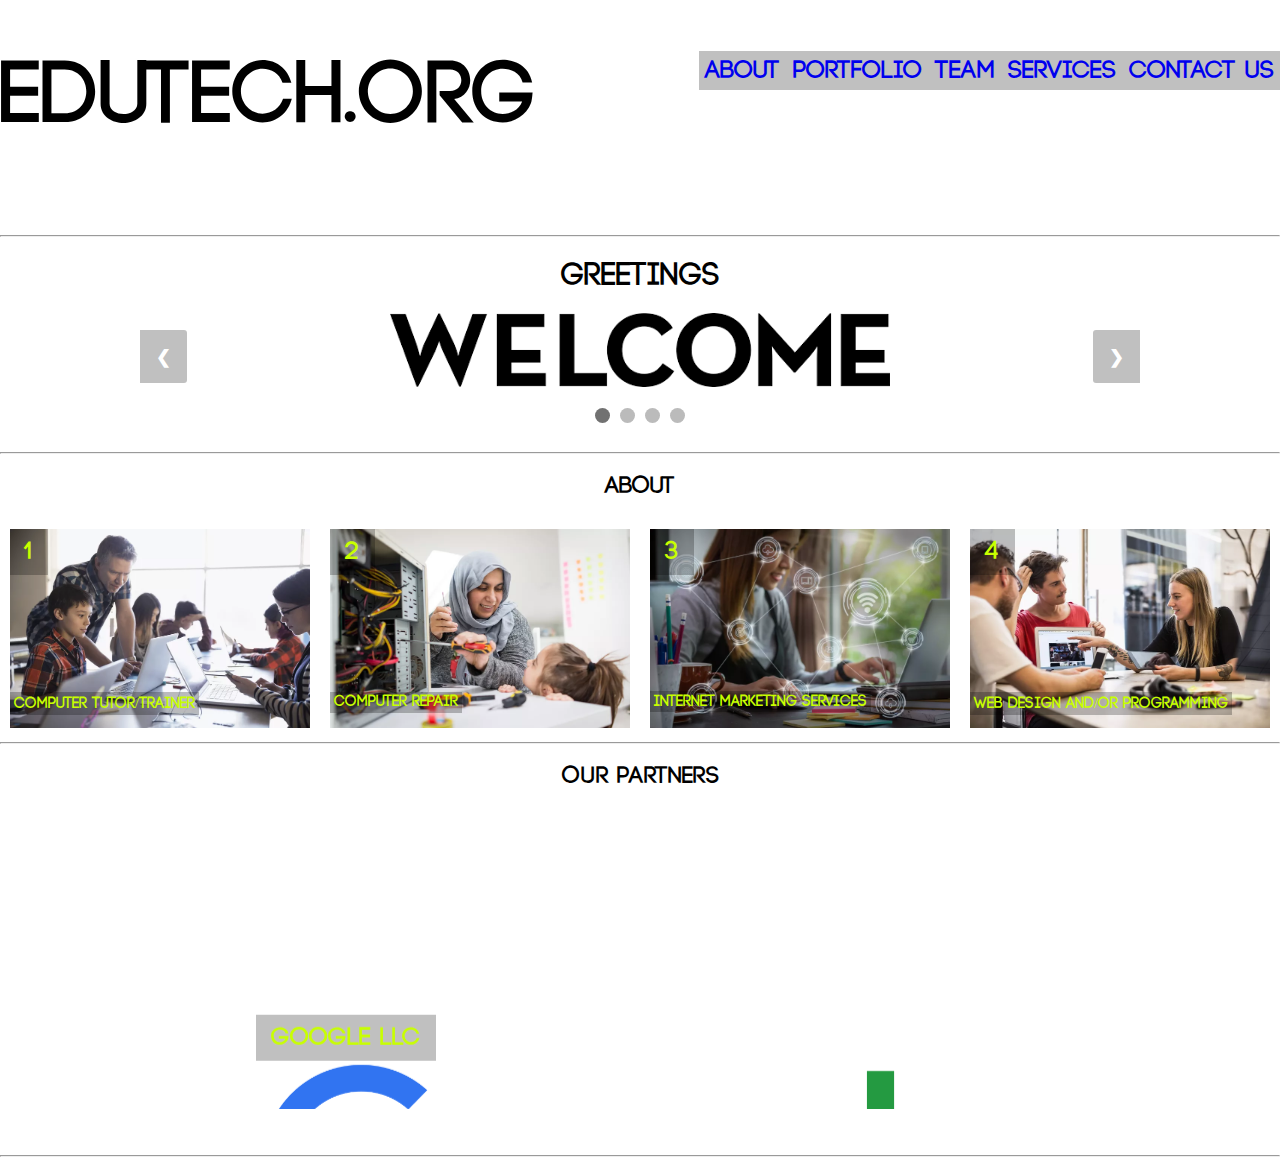
<file: index.html>
<!DOCTYPE html>
<head>
    <title>Educational Website</title>
    <link rel="stylesheet" type="text/css" href="main.css">
</head>
<body>
  <div id="righttoleft">
  <div class="ul">
      <ul>
        <li><a href="contactUs.html">Contact Us</a></li>
        <li><a href="services.html">Services</a></li>  
        <li><a href="team.html">Team</a></li>
        <li><a href="portfolio.html">Portfolio</a></li>
        <li><a href="about.html">About</a></li>
        <p style="font-size:4vw;"><big><big><big>EduTech.Org</big></big></big></p>
    </ul>
  </div>
  </div>


<br><br>
<hr>


  <center>

  <h1> Greetings </h1>


  <!-- Slideshow container -->
  <div class="slideshow-container">

    <!-- Full-width images with number and caption text -->
      
    <div class="mySlides fade">
      <!-- <div class="numbertext">1 / 4</div> -->
      <img src="welcome.png" style="width:50%">
      <!-- <div class="text">Caption Text</div> -->
    </div>

    <div class="mySlides fade">
      <!-- <div class="numbertext">2 / 4</div> -->
      <h1><big><big><big><big>Good things takes time</big></big></big></big></h1>
      <!-- <img src="q1.png" style="width:20%"> -->
      <!-- <div class="text">Caption Two</div> -->
    </div>

    <div class="mySlides fade">
      <!-- <div class="numbertext">3 / 4</div> -->
      <h1><big><big><big><big>Positive vibes only</big></big></big></big></h1>
      <!-- <img src="q2.png" style="width:30%"> -->
      <!-- <div class="text">Caption Three</div> -->
    </div>

    <div class="mySlides fade">
      <!-- <div class="numbertext">4 / 4</div> -->
      <h1><big><big><big><big>Do what makes you happy</big></big></big></big></h1>
      <!-- <img src="q3.png" style="width:30%"> -->
      <!-- <div class="text">Caption Three</div> -->
    </div>


    <!-- Next and previous buttons -->
    <a class="prev" onclick="plusSlides(-1)">&#10094;</a>
    <a class="next" onclick="plusSlides(1)">&#10095;</a>
  </div>

<br>

  <!-- The dots/circles -->
  <div style="text-align:center">
    <span class="dot" onclick="currentSlide(1)"></span>
    <span class="dot" onclick="currentSlide(2)"></span>
    <span class="dot" onclick="currentSlide(3)"></span> 
    <span class="dot" onclick="currentSlide(4)"></span>
  </div>


<script>

  var slideIndex = 1;
  showSlides(slideIndex);

// Next/previous controls
function plusSlides(n) {
  showSlides(slideIndex += n);
}

// Thumbnail image controls
function currentSlide(n) {
  showSlides(slideIndex = n);
}

function showSlides(n) {
  var i;
  var slides = document.getElementsByClassName("mySlides");
  var dots = document.getElementsByClassName("dot");
  if (n > slides.length) {slideIndex = 1}
  if (n < 1) {slideIndex = slides.length}
  for (i = 0; i < slides.length; i++) {
      slides[i].style.display = "none";
  }
  for (i = 0; i < dots.length; i++) {
      dots[i].className = dots[i].className.replace(" active", "");
  }
  slides[slideIndex-1].style.display = "block";
  dots[slideIndex-1].className += " active";
}
</script>

<br>
<hr>

<h2> About </h2>

    
     <div class="column">    
       <div class="box"><div class="notext">1</div>
       <a href="TUTOR.html" class="button">Computer Tutor/Trainer</a>
       <img src="w1.jpg"style="width:100%">
    </div></div>
     <div class="column">
       <div class="box"><div class="notext">2</div>
      <a href="COMPUTER REPAIR.html" class="button">Computer Repair</a>
       <img src="w2.jpg"style="width:100%">
     </div></div>
    <div class="column">
      <div class="box"><div class="notext">3</div>
       <a href="INTERNET.html" class="button">Internet Marketing Services</a>
      <img src="w3.jpg"style="width:100%">
    </div></div>
     <div class="column">
      <div class="box"><div class="notext">4</div>
      <a href="DESIGN.html" class="button">Web Design and/or Programming</a>
      <img src="w4.jpg"style="width:100%">
     </div></div>
    
<br><br><br>
<hr>

  <h2> Our Partners </h2>

    
    <marquee width="60%" direction="up" height="300px">

      <div class="row">   
        <div id="partnerCaption"> 
          <div class="box"><div class="notext">Google LLC</div>
        </div>
        <img src="p1.png"style="width:100%">
      </div>
<br><br><br>
        <div class="box"><div class="notext">Apple Incorporated</div>
        <img src="p2.png"style="width:100%">
      </div>
<br><br><br>
        <div id="partnerCaption"> 
          <div class="box"><div class="notext">The Microsoft Corporation</div>
        </div>
       <img src="p3.png"style="width:100%">
      </div>
<br><br><br>
       <div id="partnerCaption"> 
        <div class="box"><div class="notext">The International Business Machines Corporation</div>
       </div>
       <img src="p4.png"style="width:100%">
     </div></div>

    </marquee>        
<br><br><br>
<hr>

  </center>

</body>
</html>
</file>
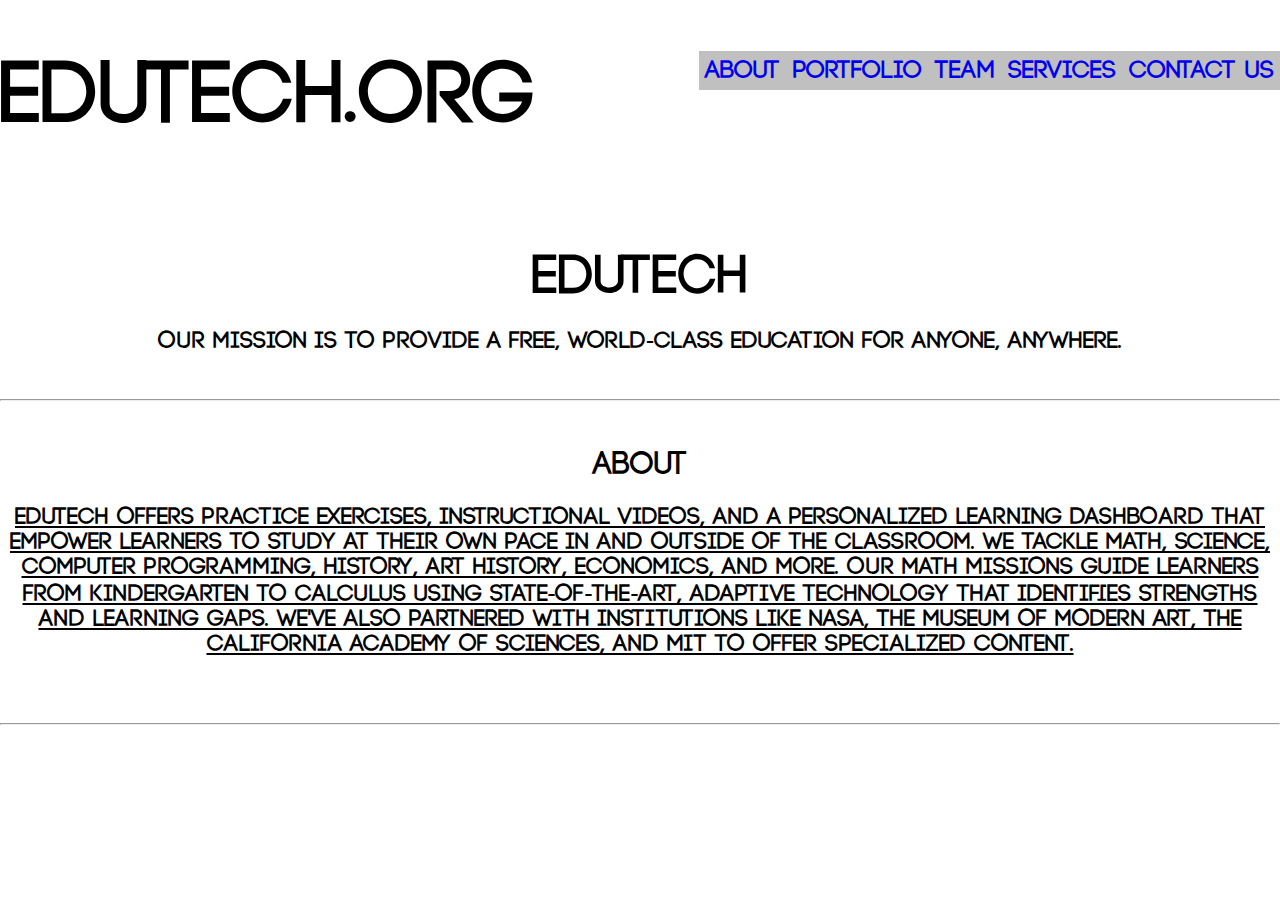
<file: about.html>
<!DOCTYPE html>
<head>
    <title>Educational Website</title>
    <link rel="stylesheet" type="text/css" href="main.css">
</head>
<body>
  <div id="righttoleft">
  <div class="ul">
      <ul>
        <li><a href="contactUs.html">Contact Us</a></li>
        <li><a href="services.html">Services</a></li>  
        <li><a href="team.html">Team</a></li>
        <li><a href="portfolio.html">Portfolio</a></li>
        <li><a href="about.html">About</a></li>
        <p style="font-size:4vw;"><big><big><big>EduTech.Org</big></big></big></p>
    </ul>
  </div>
  </div>


<br><br>


  <center>

  <h1><big><big><big>EduTech</big></big></big></h1>



  <h2> Our mission is to provide a free, world‑class education for anyone, anywhere. </h2>
  	<br><hr><br>

  	<h1>About</h1>

  <h2><p><u>EduTech offers practice exercises, instructional videos, and a personalized learning dashboard that empower learners to study at their own pace in and outside of the classroom. We tackle math, science, computer programming, history, art history, economics, and more. Our math missions guide learners from kindergarten to calculus using state-of-the-art, adaptive technology that identifies strengths and learning gaps. We've also partnered with institutions like NASA, The Museum of Modern Art, The California Academy of Sciences, and MIT to offer specialized content.</u></p></h2>

    <br><br><hr><br>
    
  </center>

</body>
</html>
</file>
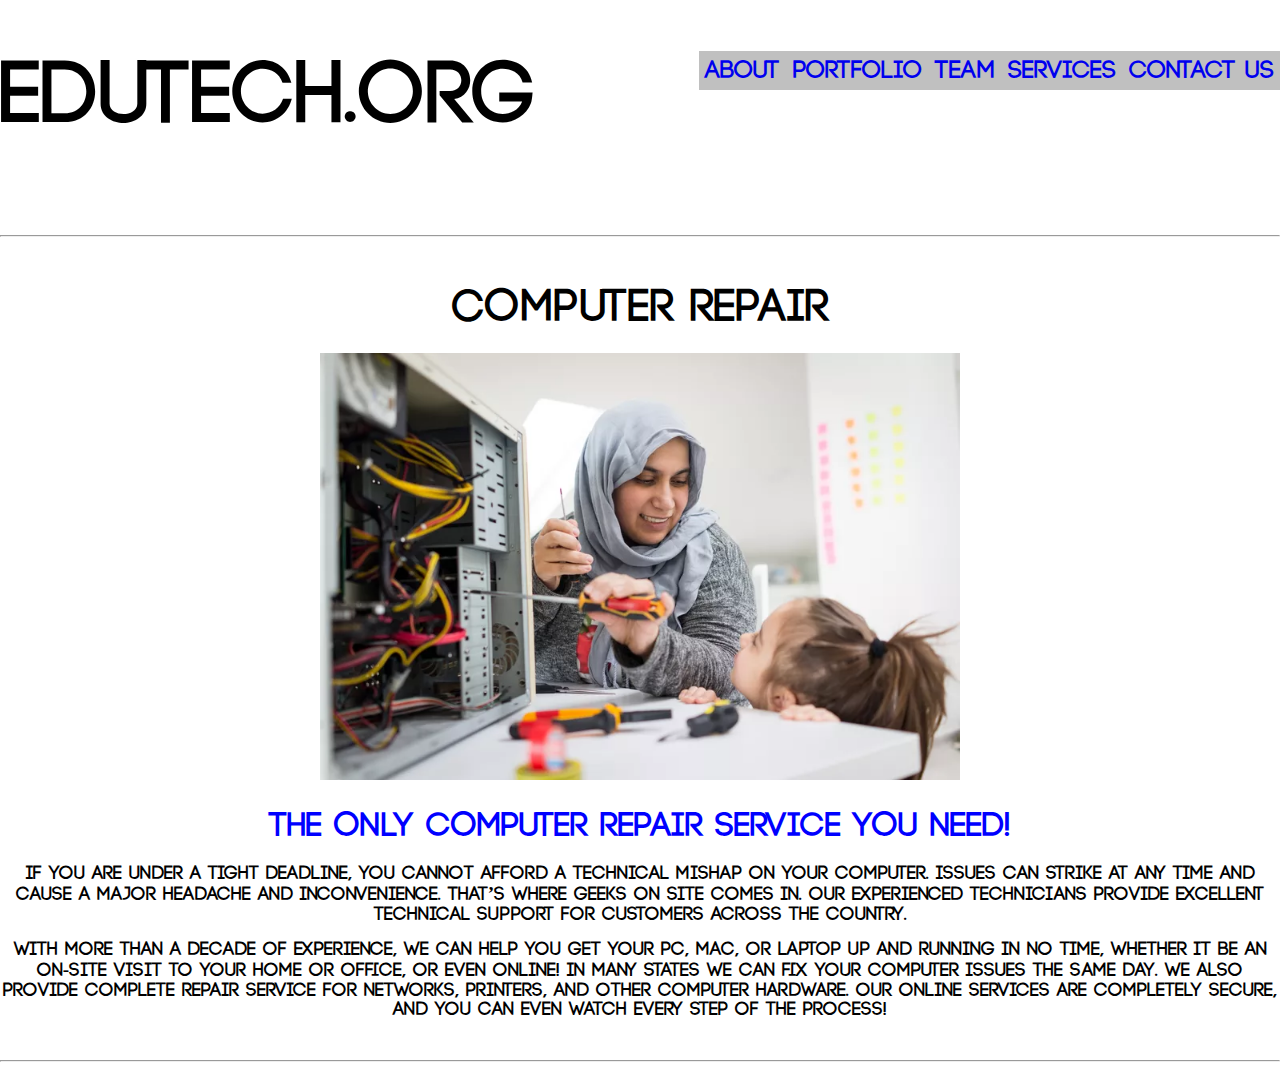
<file: COMPUTER REPAIR.html>
<!DOCTYPE html>
<head>
    <title>Computer Repair</title>
    <link rel="stylesheet" type="text/css" href="main.css">
</head>
<body>
  <div id="righttoleft">
  <div class="ul">
      <ul>
        <li><a href="contactUs.html">Contact Us</a></li>
        <li><a href="main.html">Services</a></li>  
        <li><a href="main.html">Team</a></li>
        <li><a href="main.html">Portfolio</a></li>
        <li><a href="main.html">About</a></li>
        <p style="font-size:4vw;"><big><big><big>EduTech.Org</big></big></big></p>
    </ul>
  </div>
  </div>


<br><br>
<hr>
<br>


  <center>

  <h1><big><big><b>Computer Repair</b>  </big></big><h1>
  <img src="w2.jpg"style="width:50%" height="50%">
  <h2 style="color: blue"><big><big>The Only Computer Repair Service You Need!</big></big></h2>
<p><b><big>If you are under a tight deadline, you cannot afford a technical mishap on your computer. Issues can strike at any time and cause a major headache and inconvenience. That’s where Geeks on Site comes in. Our experienced technicians provide excellent technical support for customers across the country.</big>
</b>
</p>
<p><b><big>With more than a decade of experience, we can help you get your PC, MAC, or laptop up and running in no time, whether it be an on-site visit to your home or office, or even online! In many states we can fix your computer issues the same day. We also provide complete repair service for networks, printers, and other computer hardware. Our online services are completely secure, and you can even watch every step of the process!</b></big><br></p>
<br>
<hr>
<br>

  </center>

</body>
</html>
</file>
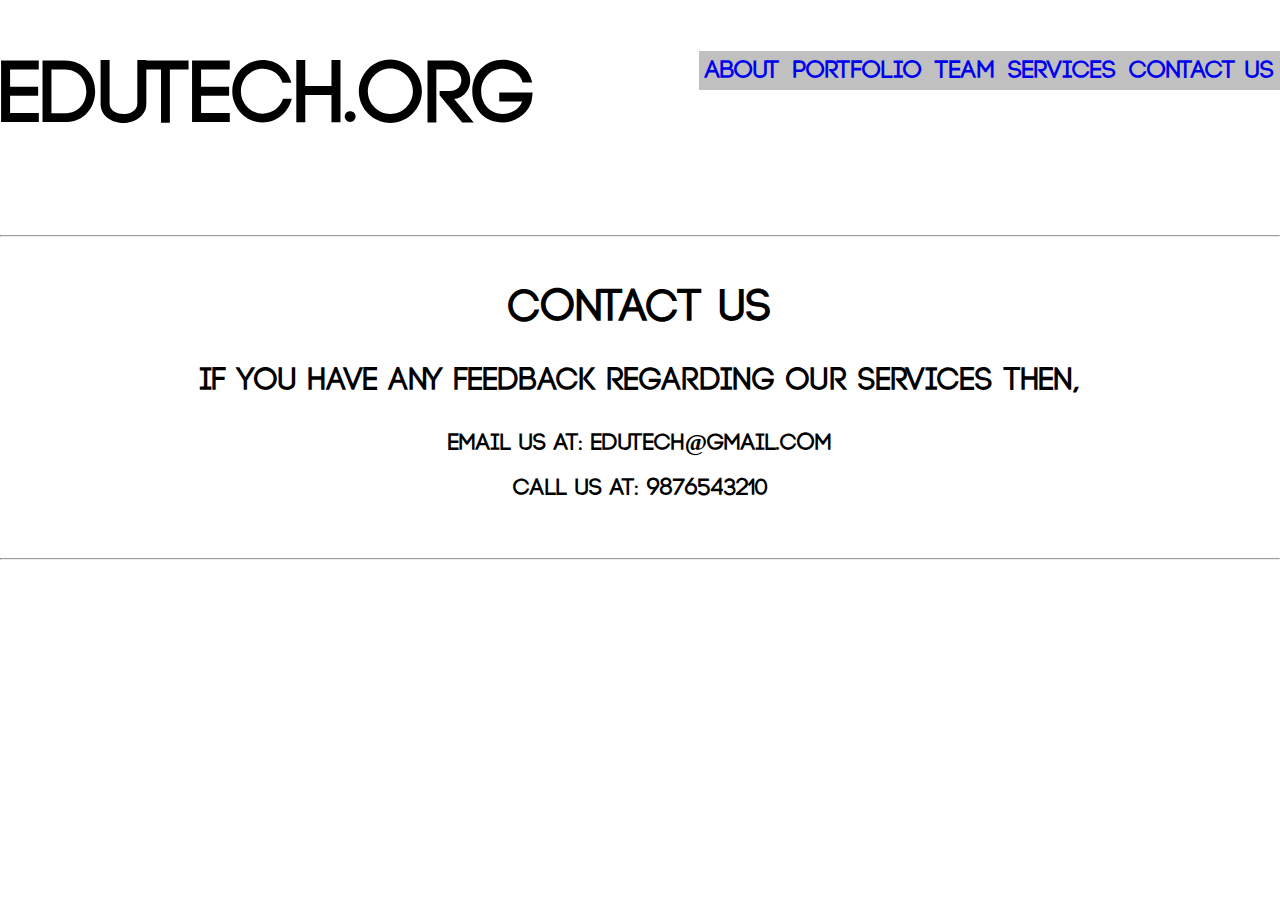
<file: contactUs.html>
<!DOCTYPE html>
<head>
    <title>Educational Website</title>
    <link rel="stylesheet" type="text/css" href="main.css">
</head>
<body>
  <div id="righttoleft">
  <div class="ul">
      <ul>
        <li><a href="contactUs.html">Contact Us</a></li>
        <li><a href="main.html">Services</a></li>  
        <li><a href="main.html">Team</a></li>
        <li><a href="main.html">Portfolio</a></li>
        <li><a href="main.html">About</a></li>
        <p style="font-size:4vw;"><big><big><big>EduTech.Org</big></big></big></p>
    </ul>
  </div>
  </div>


<br><br>
<hr>
<br>


  <center>

  <h1><big><big> Contact Us </big></big><h1>

  <p> If you have any feedback regarding our services then,</p>
  <h2> Email Us at: edutech@gmail.com <h2>
  <h2> Call Us at: 9876543210 <h2>


<br>
<hr>
<br>

  </center>

</body>
</html>
</file>
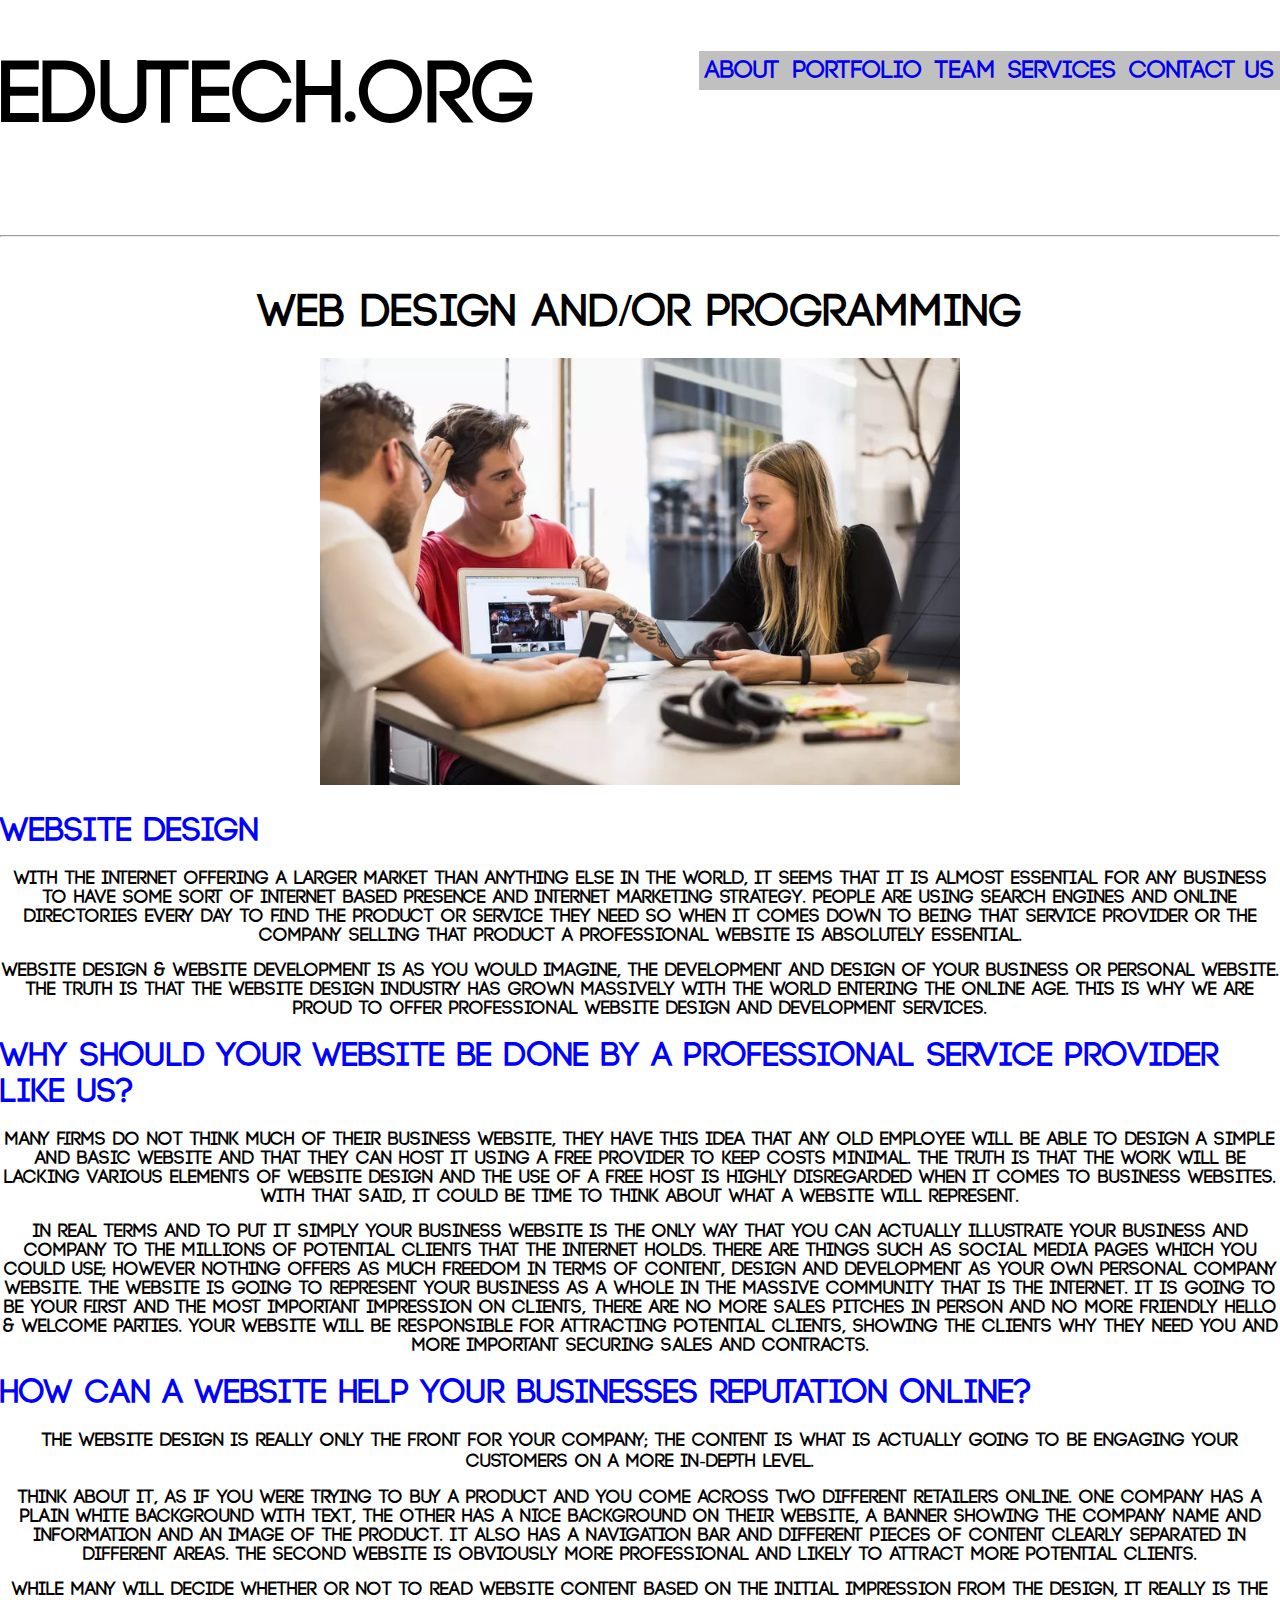
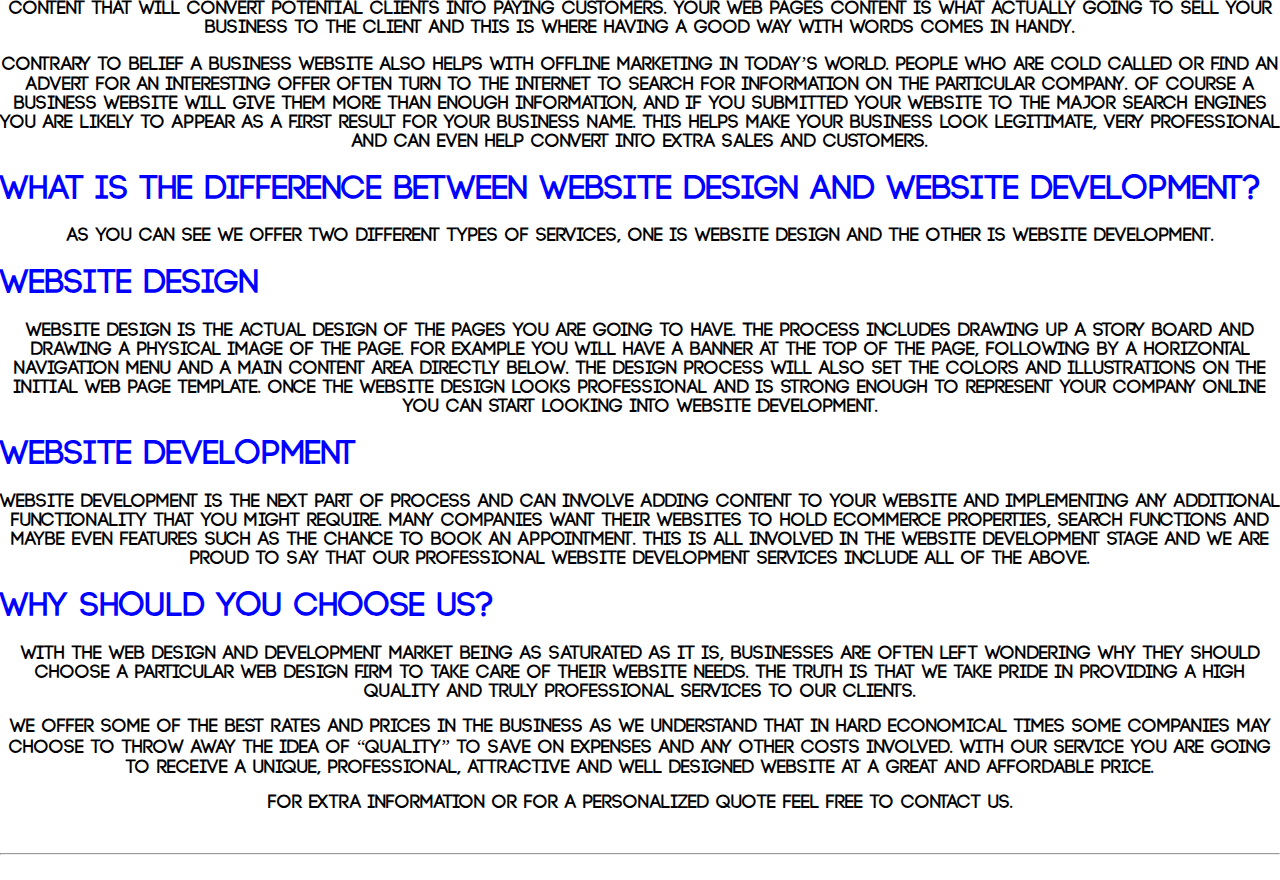
<file: DESIGN.html>
<!DOCTYPE html>
<head>
    <title>Web Design and/or Programming</title>
    <link rel="stylesheet" type="text/css" href="main.css">
</head>
<body>
  <div id="righttoleft">
  <div class="ul">
      <ul>
        <li><a href="contactUs.html">Contact Us</a></li>
        <li><a href="main.html">Services</a></li>  
        <li><a href="main.html">Team</a></li>
        <li><a href="main.html">Portfolio</a></li>
        <li><a href="main.html">About</a></li>
        <p style="font-size:4vw;"><big><big><big>EduTech.Org</big></big></big></p>
    </ul>
  </div>
  </div>


<br><br>
<hr>
<br>


  <center>

  <h1><big><big><b>Web Design and/or Programming</b>  </big></big><h1>

  <img src="w4.jpg"style="width:50%" height="50%">
 <h2 style="color: blue" align="left"><big><big> Website Design</big></big></h2>
<p><big>With the internet offering a larger market than anything else in the world, it seems that it is almost essential for any business to have some sort of internet based presence and internet marketing strategy. People are using search engines and online directories every day to find the product or service they need so when it comes down to being that service provider or the company selling that product a professional website is absolutely essential.</big></p>

<p><big>Website Design & Website development is as you would imagine, the development and design of your business or personal website. The truth is that the website design industry has grown massively with the world entering the online age. This is why we are proud to offer professional website design and development services.</big></p>

<h2 style="color: blue" align="left"><big><big>Why should your website be done by a professional service provider like us?</big></big></h2>
<p><big>Many firms do not think much of their business website, they have this idea that any old employee will be able to design a simple and basic website and that they can host it using a free provider to keep costs minimal. The truth is that the work will be lacking various elements of website design and the use of a free host is highly disregarded when it comes to business websites. With that said, it could be time to think about what a website will represent.</big></p>

<p><big>In real terms and to put it simply your business website is the only way that you can actually illustrate your business and company to the millions of potential clients that the internet holds. There are things such as Social Media pages which you could use; however nothing offers as much freedom in terms of content, design and development as your own personal company website. The website is going to represent your business as a whole in the massive community that is the internet. It is going to be your first and the most important impression on clients, there are no more sales pitches in person and no more friendly hello & welcome parties. Your website will be responsible for attracting potential clients, showing the clients why they need you and more important securing sales and contracts.</big></p>

<h2 style="color: blue" align="left"><big><big>How can a website help your businesses reputation online?</big></big></h2>
<p><big>The website design is really only the front for your company; the content is what is actually going to be engaging your customers on a more in-depth level.</big></p>

<p><big>Think about it, as if you were trying to buy a product and you come across two different retailers online. One company has a plain white background with text, the other has a nice background on their website, a banner showing the company name and information and an image of the product. It also has a navigation bar and different pieces of content clearly separated in different areas. The second website is obviously more professional and likely to attract more potential clients.</big></p>

<p><big>While many will decide whether or not to read website content based on the initial impression from the design, it really is the content that will convert potential clients into paying customers. Your web pages content is what actually going to sell your business to the client and this is where having a good way with words comes in handy.</big></p>

<p><big>Contrary to belief a business website also helps with offline marketing in today’s world. People who are cold called or find an advert for an interesting offer often turn to the internet to search for information on the particular company. Of course a business website will give them more than enough information, and if you submitted your website to the major search engines you are likely to appear as a first result for your business name. This helps make your business look legitimate, very professional and can even help convert into extra sales and customers.</big></p>

<h2 style="color: blue" align="left"><big><big>What is the difference between website design and website development?</big></big></h2>
<p><big>As you can see we offer two different types of services, one is website design and the other is website development.</big></p>

<h2 style="color: blue" align="left"><big><big>Website Design</big></big></h2>
<p><big>Website Design is the actual design of the pages you are going to have. The process includes drawing up a story board and drawing a physical image of the page. For example you will have a banner at the top of the page, following by a horizontal navigation menu and a main content area directly below. The design process will also set the colors and illustrations on the initial web page template. Once the website design looks professional and is strong enough to represent your company online you can start looking into website development.</big></p>

<h2 style="color: blue" align="left"><big><big>Website Development</big></big></h2>
<p><big>Website development is the next part of process and can involve adding content to your website and implementing any additional functionality that you might require. Many companies want their websites to hold eCommerce properties, search functions and maybe even features such as the chance to book an appointment. This is all involved in the website development stage and we are proud to say that our professional website development services include all of the above.</big></p>

<h2 style="color: blue" align="left"><big><big>Why should you choose us?</big></big></h2>
<p><big>With the web design and development market being as saturated as it is, businesses are often left wondering why they should choose a particular web design firm to take care of their website needs. The truth is that we take pride in providing a high quality and truly professional services to our clients.
</big></p>

<p><big>We offer some of the best rates and prices in the business as we understand that in hard economical times some companies may choose to throw away the idea of “quality” to save on expenses and any other costs involved. With our service you are going to receive a unique, professional, attractive and well designed website at a great and affordable price.</big></p>

<p><b><big>For extra information or for a personalized quote feel free to contact us.</big></b></p>


<br>
<hr>
<br>

  </center>

</body>
</html>
</file>
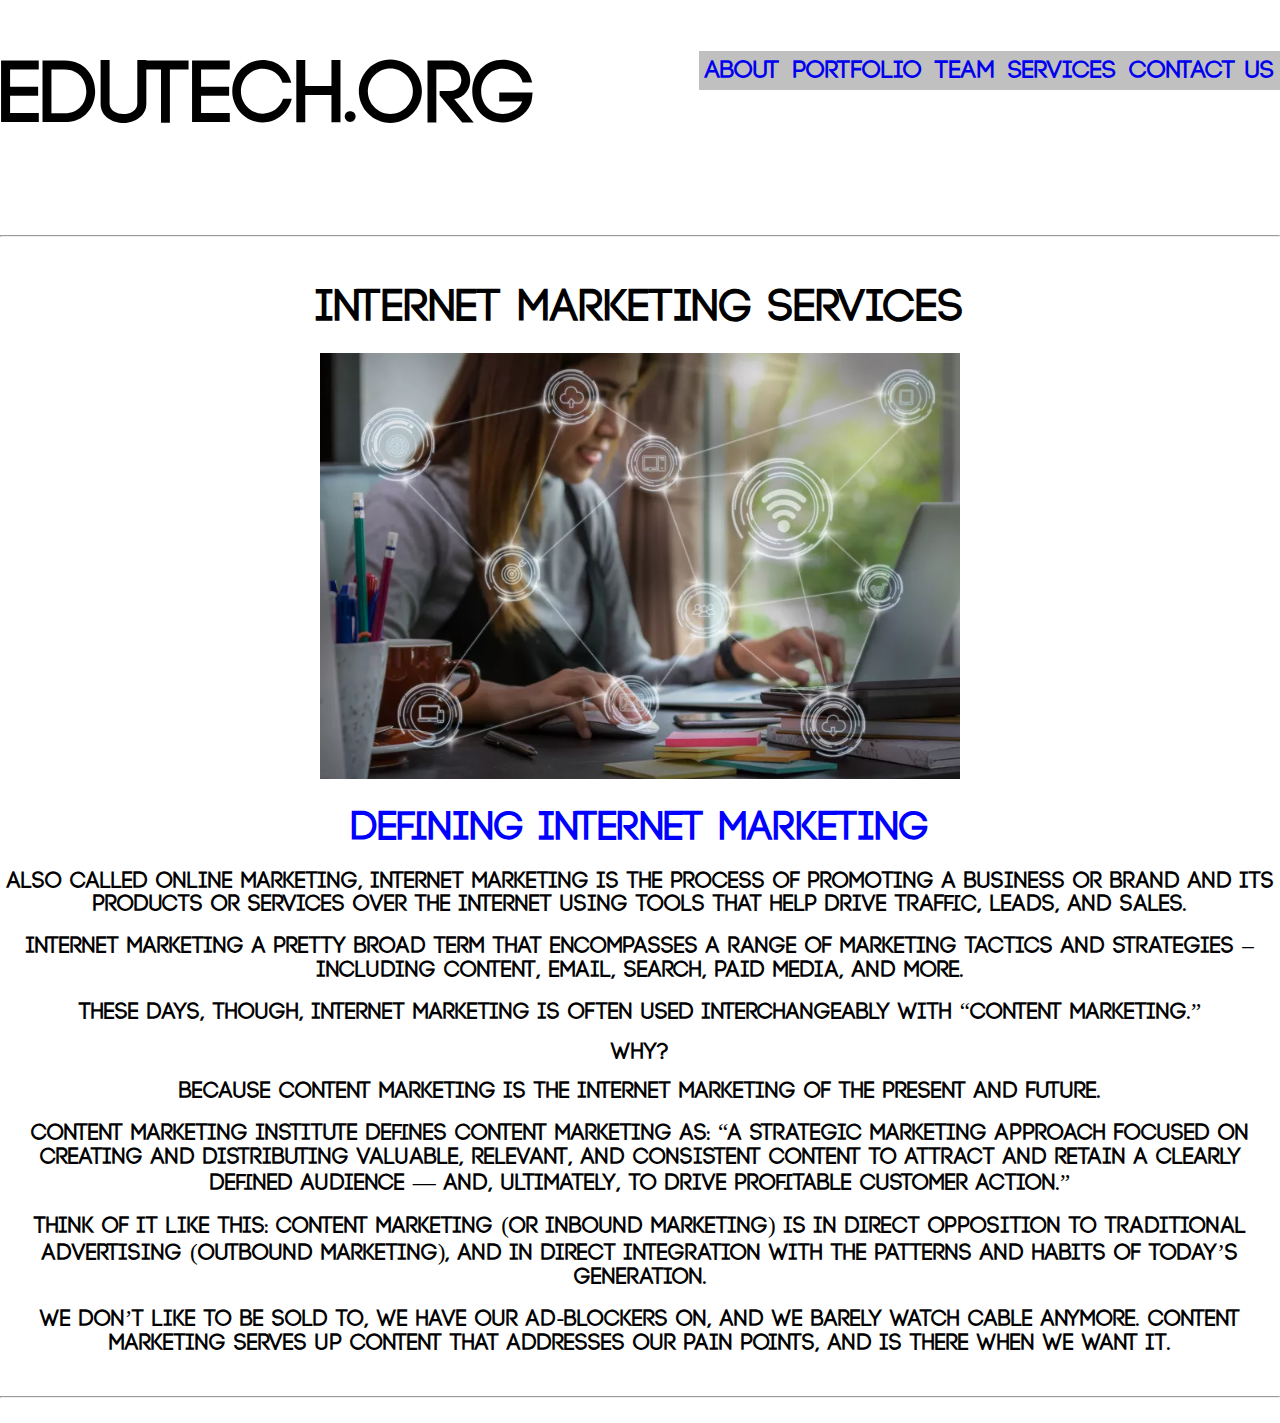
<file: INTERNET.html>
<!DOCTYPE html>
<head>
    <title>Internet Marketing Services</title>
    <link rel="stylesheet" type="text/css" href="main.css">
</head>
<body>
  <div id="righttoleft">
  <div class="ul">
      <ul>
        <li><a href="contactUs.html">Contact Us</a></li>
        <li><a href="main.html">Services</a></li>  
        <li><a href="main.html">Team</a></li>
        <li><a href="main.html">Portfolio</a></li>
        <li><a href="main.html">About</a></li>
        <p style="font-size:4vw;"><big><big><big>EduTech.Org</big></big></big></p>
    </ul>
  </div>
  </div>


<br><br>
<hr>
<br>


  <center>

  <h1><big><big><b>Internet Marketing Services</b>  </big></big><h1>

  <img src="w3.jpg"style="width:50%" height="50%">
  <h2 style="color: blue"><big><big><big>Defining Internet Marketing</big></big></big></h2>
<p><big><big>Also called online marketing, internet marketing is the process of promoting a business or brand and its products or services over the internet using tools that help drive traffic, leads, and sales.</big></big></p>

<p><big><big>Internet marketing a pretty broad term that encompasses a range of marketing tactics and strategies – including content, email, search, paid media, and more.</big></big></p>

<p><big><big>These days, though, internet marketing is often used interchangeably with “content marketing.”</big></big></p>

<p><big><big>Why?</big></big></p>

<p><big><big>Because content marketing is the internet marketing of the present and future.</big></big></p>

<p><big><big>Content Marketing Institute defines content marketing as:

“A strategic marketing approach focused on creating and distributing valuable, relevant, and consistent content to attract and retain a clearly defined audience — and, ultimately, to drive profitable customer action.”</big></big></p>

<p><big><big>Think of it like this: content marketing (or inbound marketing) is in direct opposition to traditional advertising (outbound marketing), and in direct integration with the patterns and habits of today’s generation.</big></big></p>

<p><big><big>We don’t like to be sold to, we have our ad-blockers on, and we barely watch cable anymore.

Content marketing serves up content that addresses our pain points, and is there when we want it.</big>
</big></p>



<br>
<hr>
<br>

  </center>

</body>
</html>
</file>
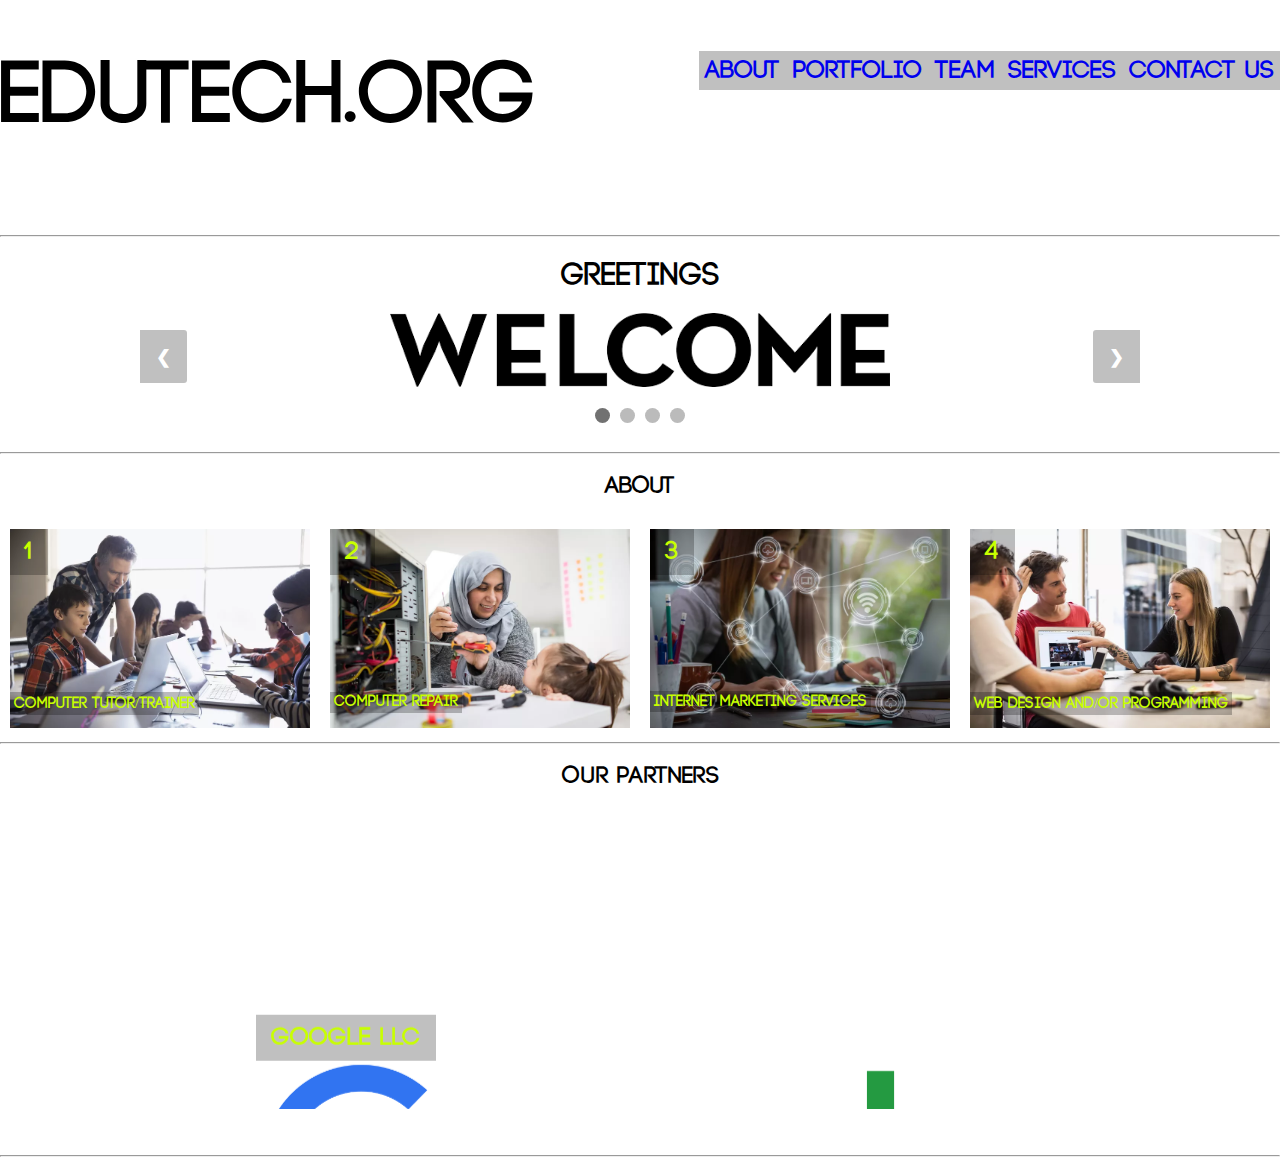
<file: main.html>
<!DOCTYPE html>
<head>
    <title>Educational Website</title>
    <link rel="stylesheet" type="text/css" href="main.css">
</head>
<body>
  <div id="righttoleft">
  <div class="ul">
      <ul>
        <li><a href="contactUs.html">Contact Us</a></li>
        <li><a href="services.html">Services</a></li>  
        <li><a href="team.html">Team</a></li>
        <li><a href="portfolio.html">Portfolio</a></li>
        <li><a href="about.html">About</a></li>
        <p style="font-size:4vw;"><big><big><big>EduTech.Org</big></big></big></p>
    </ul>
  </div>
  </div>


<br><br>
<hr>


  <center>

  <h1> Greetings </h1>


  <!-- Slideshow container -->
  <div class="slideshow-container">

    <!-- Full-width images with number and caption text -->
      
    <div class="mySlides fade">
      <!-- <div class="numbertext">1 / 4</div> -->
      <img src="welcome.png" style="width:50%">
      <!-- <div class="text">Caption Text</div> -->
    </div>

    <div class="mySlides fade">
      <!-- <div class="numbertext">2 / 4</div> -->
      <h1><big><big><big><big>Good things takes time</big></big></big></big></h1>
      <!-- <img src="q1.png" style="width:20%"> -->
      <!-- <div class="text">Caption Two</div> -->
    </div>

    <div class="mySlides fade">
      <!-- <div class="numbertext">3 / 4</div> -->
      <h1><big><big><big><big>Positive vibes only</big></big></big></big></h1>
      <!-- <img src="q2.png" style="width:30%"> -->
      <!-- <div class="text">Caption Three</div> -->
    </div>

    <div class="mySlides fade">
      <!-- <div class="numbertext">4 / 4</div> -->
      <h1><big><big><big><big>Do what makes you happy</big></big></big></big></h1>
      <!-- <img src="q3.png" style="width:30%"> -->
      <!-- <div class="text">Caption Three</div> -->
    </div>


    <!-- Next and previous buttons -->
    <a class="prev" onclick="plusSlides(-1)">&#10094;</a>
    <a class="next" onclick="plusSlides(1)">&#10095;</a>
  </div>

<br>

  <!-- The dots/circles -->
  <div style="text-align:center">
    <span class="dot" onclick="currentSlide(1)"></span>
    <span class="dot" onclick="currentSlide(2)"></span>
    <span class="dot" onclick="currentSlide(3)"></span> 
    <span class="dot" onclick="currentSlide(4)"></span>
  </div>


<script>

  var slideIndex = 1;
  showSlides(slideIndex);

// Next/previous controls
function plusSlides(n) {
  showSlides(slideIndex += n);
}

// Thumbnail image controls
function currentSlide(n) {
  showSlides(slideIndex = n);
}

function showSlides(n) {
  var i;
  var slides = document.getElementsByClassName("mySlides");
  var dots = document.getElementsByClassName("dot");
  if (n > slides.length) {slideIndex = 1}
  if (n < 1) {slideIndex = slides.length}
  for (i = 0; i < slides.length; i++) {
      slides[i].style.display = "none";
  }
  for (i = 0; i < dots.length; i++) {
      dots[i].className = dots[i].className.replace(" active", "");
  }
  slides[slideIndex-1].style.display = "block";
  dots[slideIndex-1].className += " active";
}
</script>

<br>
<hr>

<h2> About </h2>

    
     <div class="column">    
       <div class="box"><div class="notext">1</div>
       <a href="TUTOR.html" class="button">Computer Tutor/Trainer</a>
       <img src="w1.jpg"style="width:100%">
    </div></div>
     <div class="column">
       <div class="box"><div class="notext">2</div>
      <a href="COMPUTER REPAIR.html" class="button">Computer Repair</a>
       <img src="w2.jpg"style="width:100%">
     </div></div>
    <div class="column">
      <div class="box"><div class="notext">3</div>
       <a href="INTERNET.html" class="button">Internet Marketing Services</a>
      <img src="w3.jpg"style="width:100%">
    </div></div>
     <div class="column">
      <div class="box"><div class="notext">4</div>
      <a href="DESIGN.html" class="button">Web Design and/or Programming</a>
      <img src="w4.jpg"style="width:100%">
     </div></div>
    
<br><br><br>
<hr>

  <h2> Our Partners </h2>

    
    <marquee width="60%" direction="up" height="300px">

      <div class="row">   
        <div id="partnerCaption"> 
          <div class="box"><div class="notext">Google LLC</div>
        </div>
        <img src="p1.png"style="width:100%">
      </div>
<br><br><br>
        <div class="box"><div class="notext">Apple Incorporated</div>
        <img src="p2.png"style="width:100%">
      </div>
<br><br><br>
        <div id="partnerCaption"> 
          <div class="box"><div class="notext">The Microsoft Corporation</div>
        </div>
       <img src="p3.png"style="width:100%">
      </div>
<br><br><br>
       <div id="partnerCaption"> 
        <div class="box"><div class="notext">The International Business Machines Corporation</div>
       </div>
       <img src="p4.png"style="width:100%">
     </div></div>

    </marquee>        
<br><br><br>
<hr>

  </center>

</body>
</html>
</file>
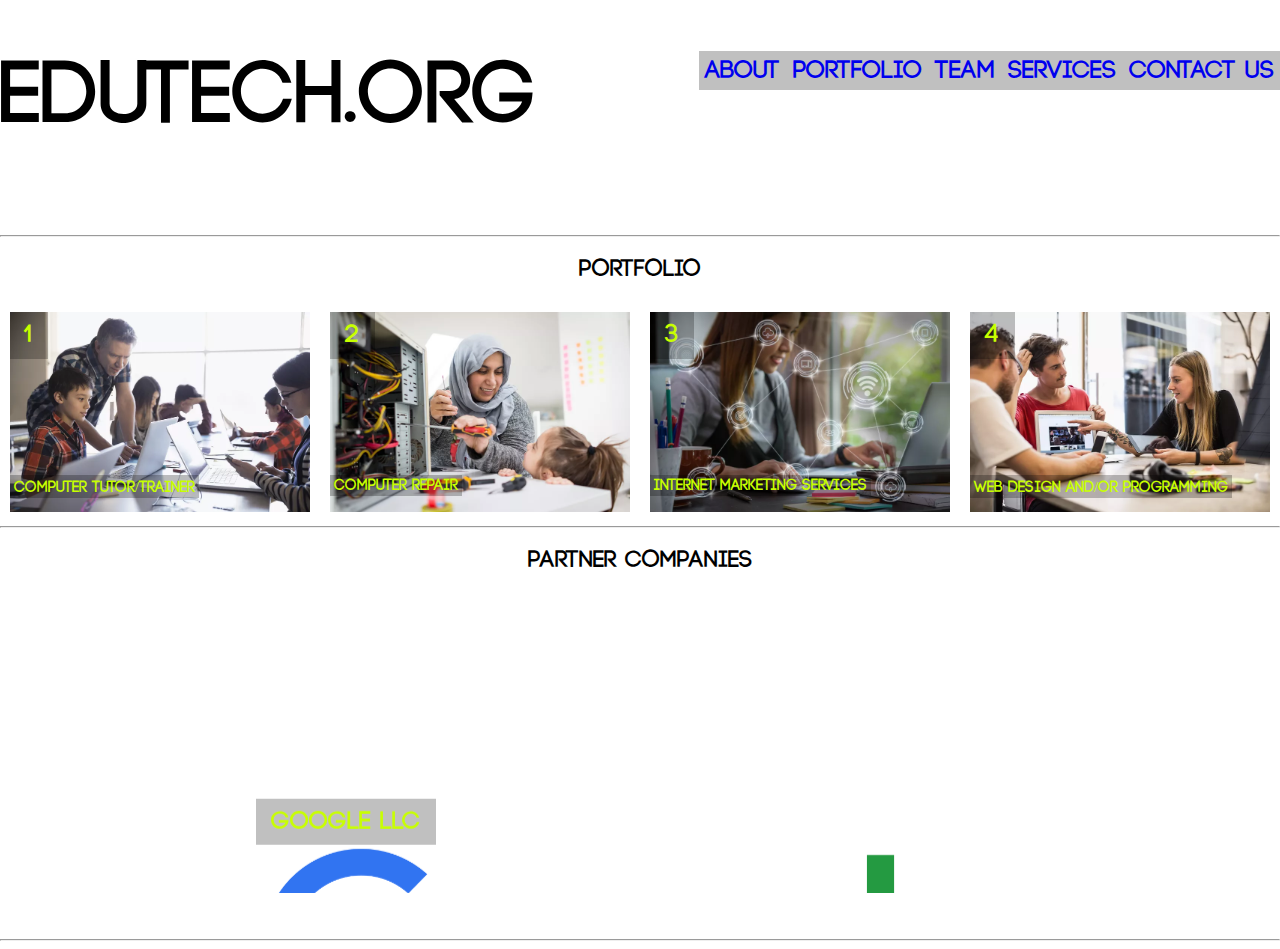
<file: portfolio.html>
<!DOCTYPE html>
<head>
    <title>Educational Website</title>
    <link rel="stylesheet" type="text/css" href="main.css">
</head>
<body>
  <div id="righttoleft">
  <div class="ul">
      <ul>
        <li><a href="contactUs.html">Contact Us</a></li>
        <li><a href="services.html">Services</a></li>  
        <li><a href="team.html">Team</a></li>
        <li><a href="portfolio.html">Portfolio</a></li>
        <li><a href="about.html">About</a></li>
        <p style="font-size:4vw;"><big><big><big>EduTech.Org</big></big></big></p>
    </ul>
  </div>
  </div>


<br><br>
<hr>


  <center>

  <h2> Portfolio </h2>

    
     <div class="column">    
       <div class="box"><div class="notext">1</div>
       <a href="TUTOR.html" class="button">Computer Tutor/Trainer</a>
       <img src="w1.jpg"style="width:100%">
    </div></div>
     <div class="column">
       <div class="box"><div class="notext">2</div>
      <a href="COMPUTER REPAIR.html" class="button">Computer Repair</a>
       <img src="w2.jpg"style="width:100%">
     </div></div>
    <div class="column">
      <div class="box"><div class="notext">3</div>
       <a href="INTERNET.html" class="button">Internet Marketing Services</a>
      <img src="w3.jpg"style="width:100%">
    </div></div>
     <div class="column">
      <div class="box"><div class="notext">4</div>
      <a href="DESIGN.html" class="button">Web Design and/or Programming</a>
      <img src="w4.jpg"style="width:100%">
     </div></div>
    
<br><br><br>
<hr>

  <h2> Partner Companies </h2>

    
    <marquee width="60%" direction="up" height="300px">

      <div class="row">   
        <div id="partnerCaption"> 
          <div class="box"><div class="notext">Google LLC</div>
        </div>
        <img src="p1.png"style="width:100%">
      </div>
<br><br><br>
        <div class="box"><div class="notext">Apple Incorporated</div>
        <img src="p2.png"style="width:100%">
      </div>
<br><br><br>
        <div id="partnerCaption"> 
          <div class="box"><div class="notext">The Microsoft Corporation</div>
        </div>
       <img src="p3.png"style="width:100%">
      </div>
<br><br><br>
       <div id="partnerCaption"> 
        <div class="box"><div class="notext">The International Business Machines Corporation</div>
       </div>
       <img src="p4.png"style="width:100%">
     </div></div>

    </marquee>        
<br><br><br>
<hr>

  </center>

</body>
</html>
</file>
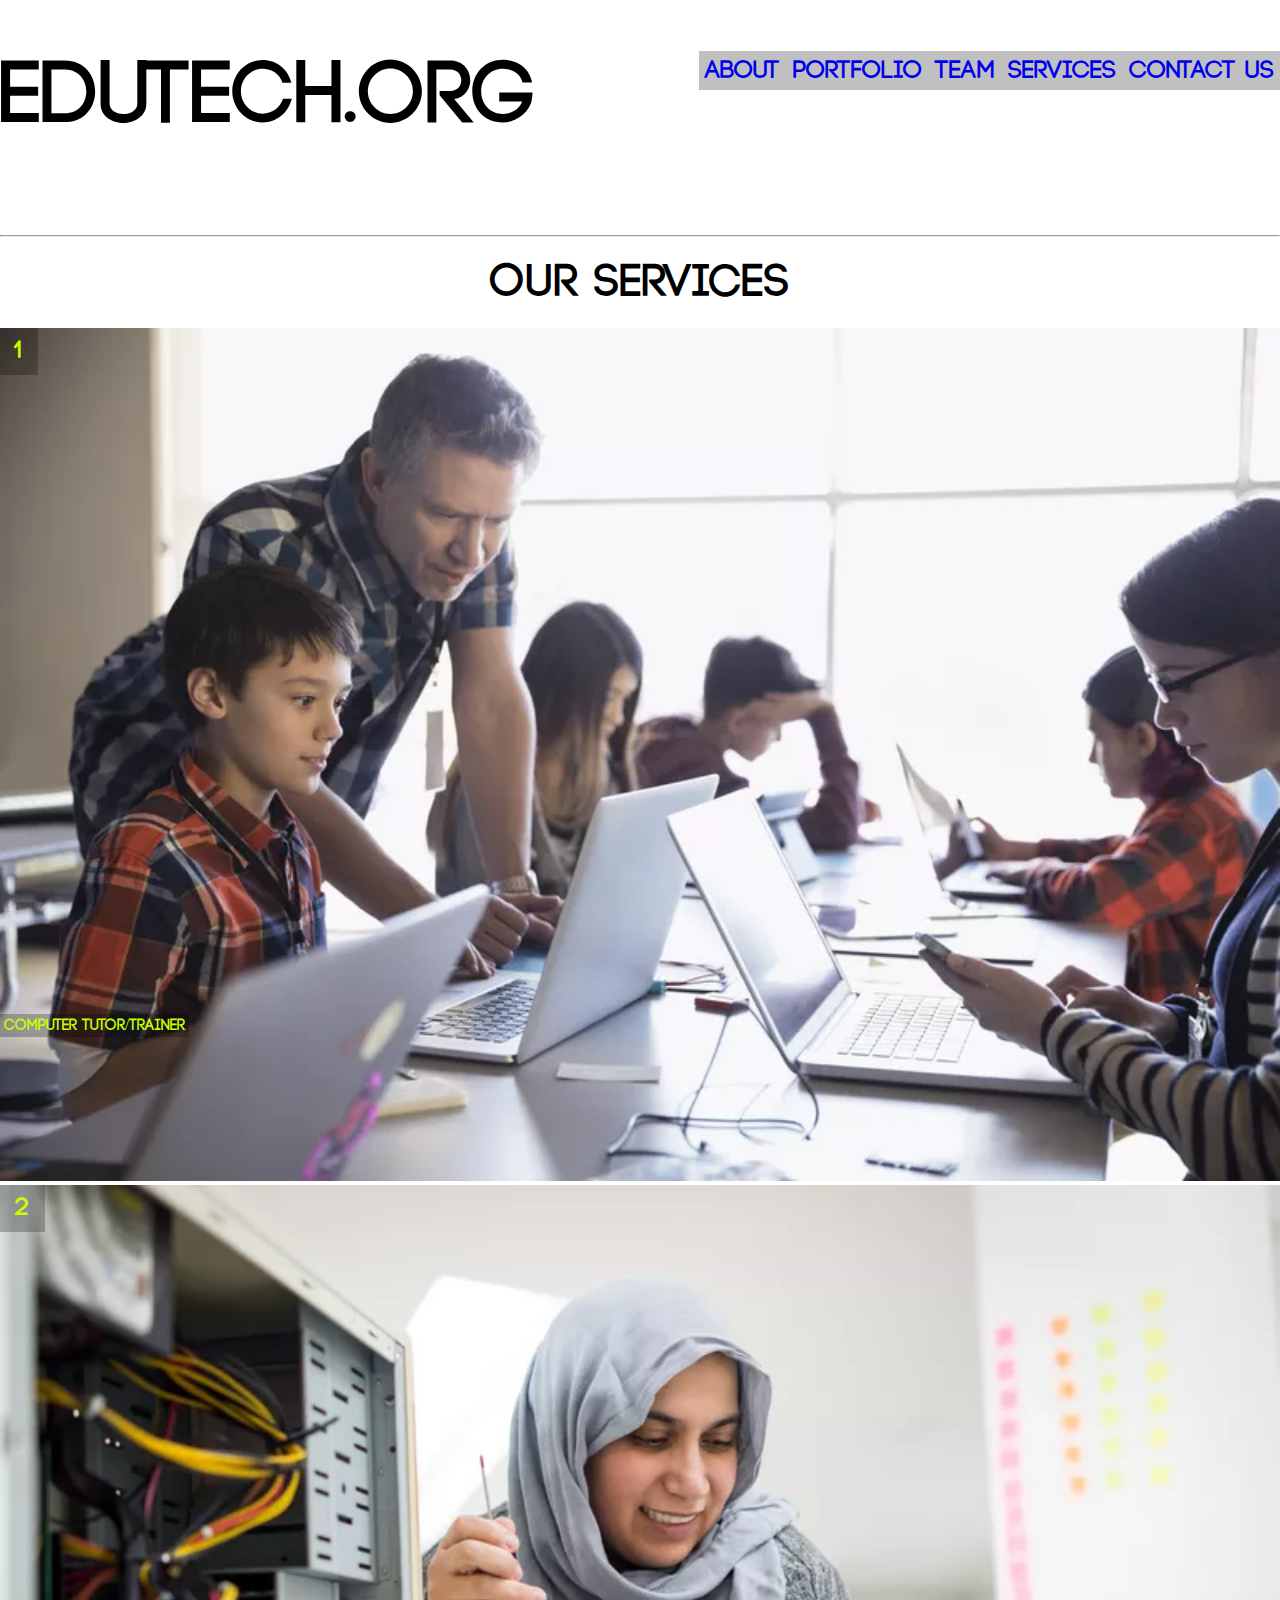
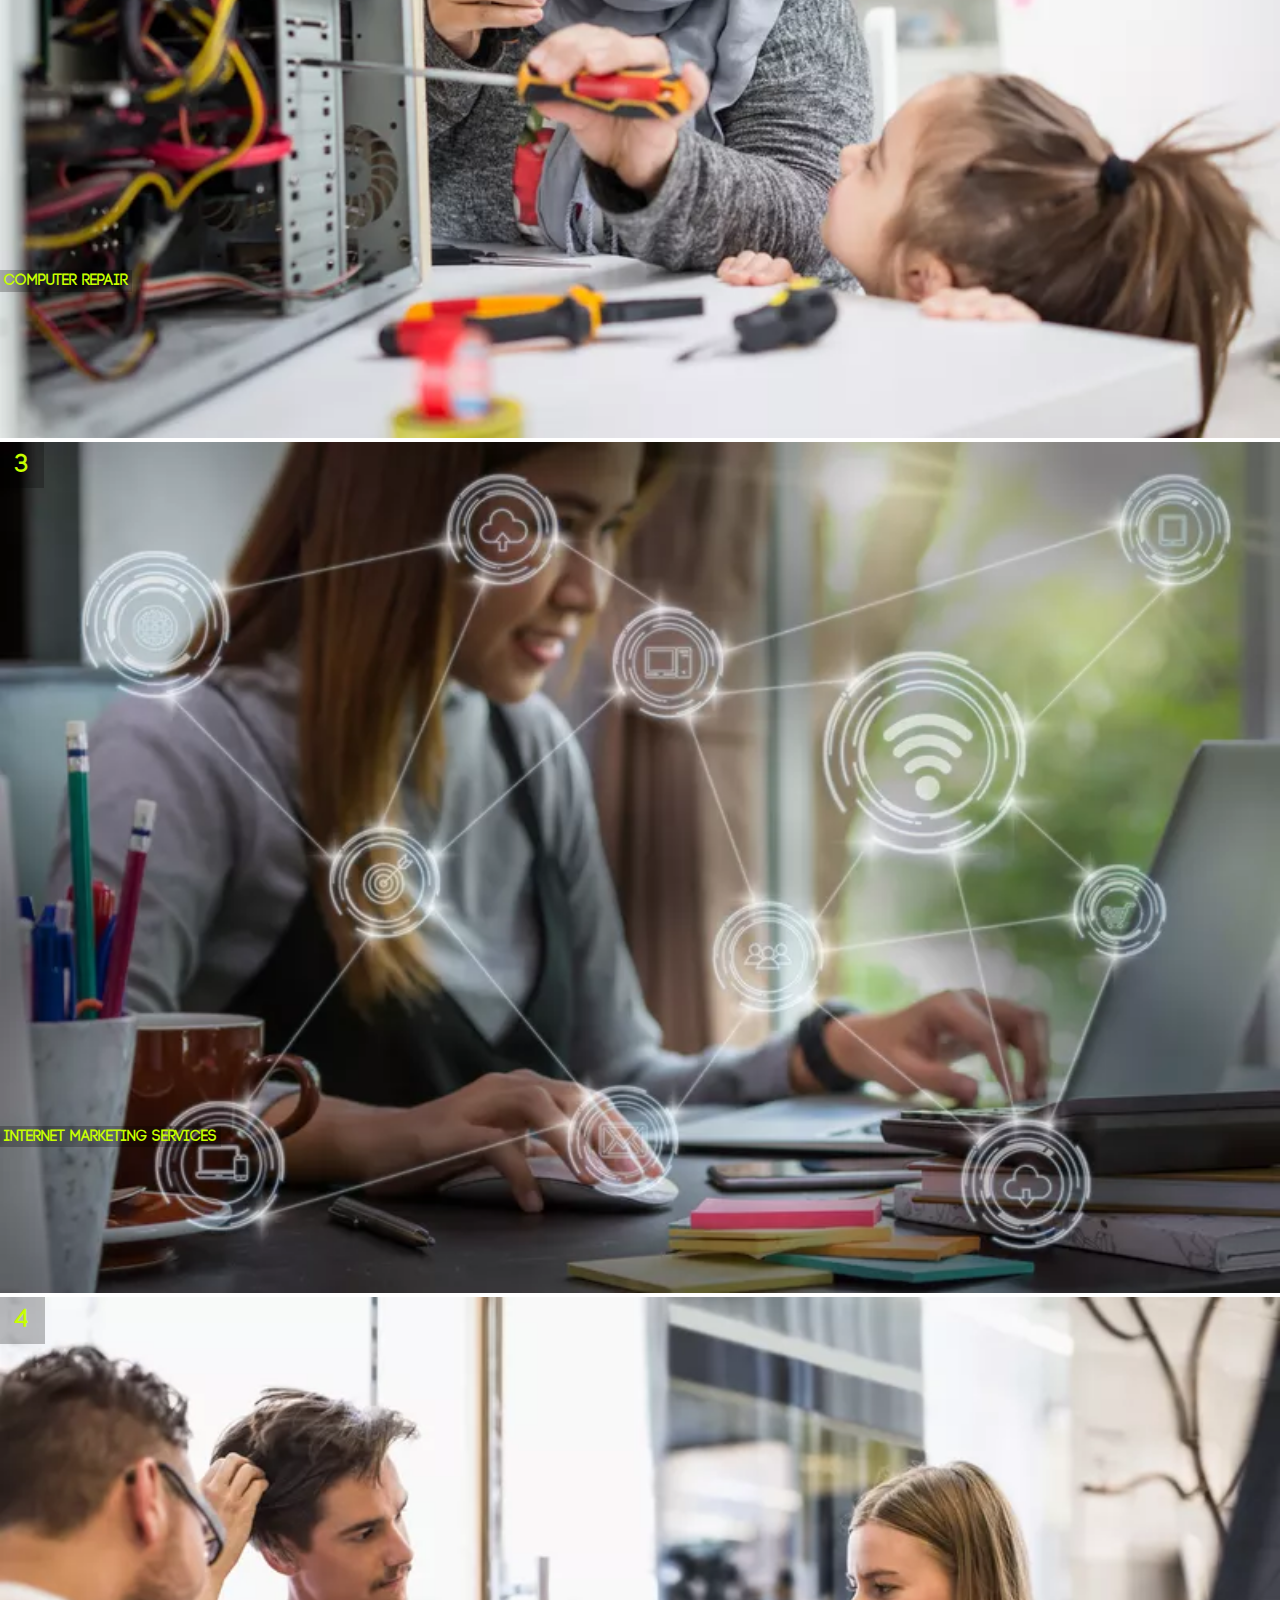
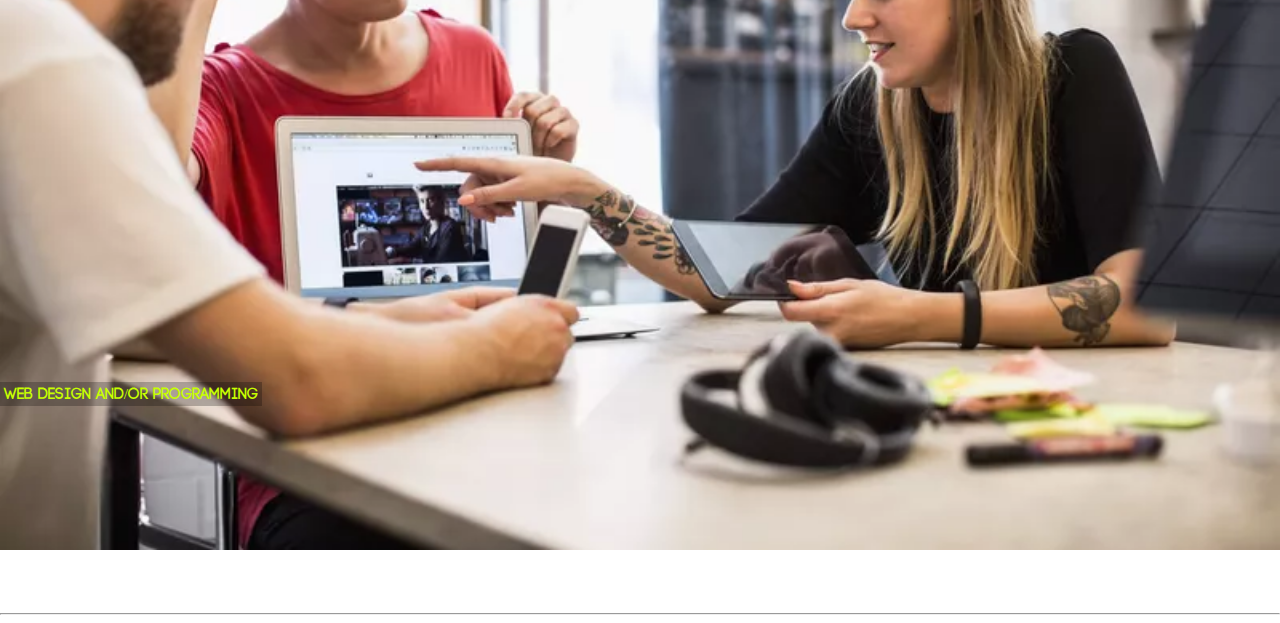
<file: services.html>
<!DOCTYPE html>
<head>
    <title>Educational Website</title>
    <link rel="stylesheet" type="text/css" href="main.css">
</head>
<body>
  <div id="righttoleft">
  <div class="ul">
      <ul>
        <li><a href="contactUs.html">Contact Us</a></li>
        <li><a href="services.html">Services</a></li>  
        <li><a href="team.html">Team</a></li>
        <li><a href="portfolio.html">Portfolio</a></li>
        <li><a href="about.html">About</a></li>
        <p style="font-size:4vw;"><big><big><big>EduTech.Org</big></big></big></p>
    </ul>
  </div>
  </div>


<br><br>
<hr>


  <center>

  <h1> <big><big>Our Services</big></big> </h1>
    
     <div class="row">    
       <div class="box"><div class="notext">1</div>
       <a href="TUTOR.html" class="button">Computer Tutor/Trainer</a>
       <img src="w1.jpg"style="width:100%">
    </div></div>
     <div class="row">
       <div class="box"><div class="notext">2</div>
      <a href="COMPUTER REPAIR.html" class="button">Computer Repair</a>
       <img src="w2.jpg"style="width:100%">
     </div></div>
    <div class="row">
      <div class="box"><div class="notext">3</div>
       <a href="INTERNET.html" class="button">Internet Marketing Services</a>
      <img src="w3.jpg"style="width:100%">
    </div></div>
     <div class="row">
      <div class="box"><div class="notext">4</div>
      <a href="DESIGN.html" class="button">Web Design and/or Programming</a>
      <img src="w4.jpg"style="width:100%">
     </div></div>
    
<br><br><br>
<hr>
</file>
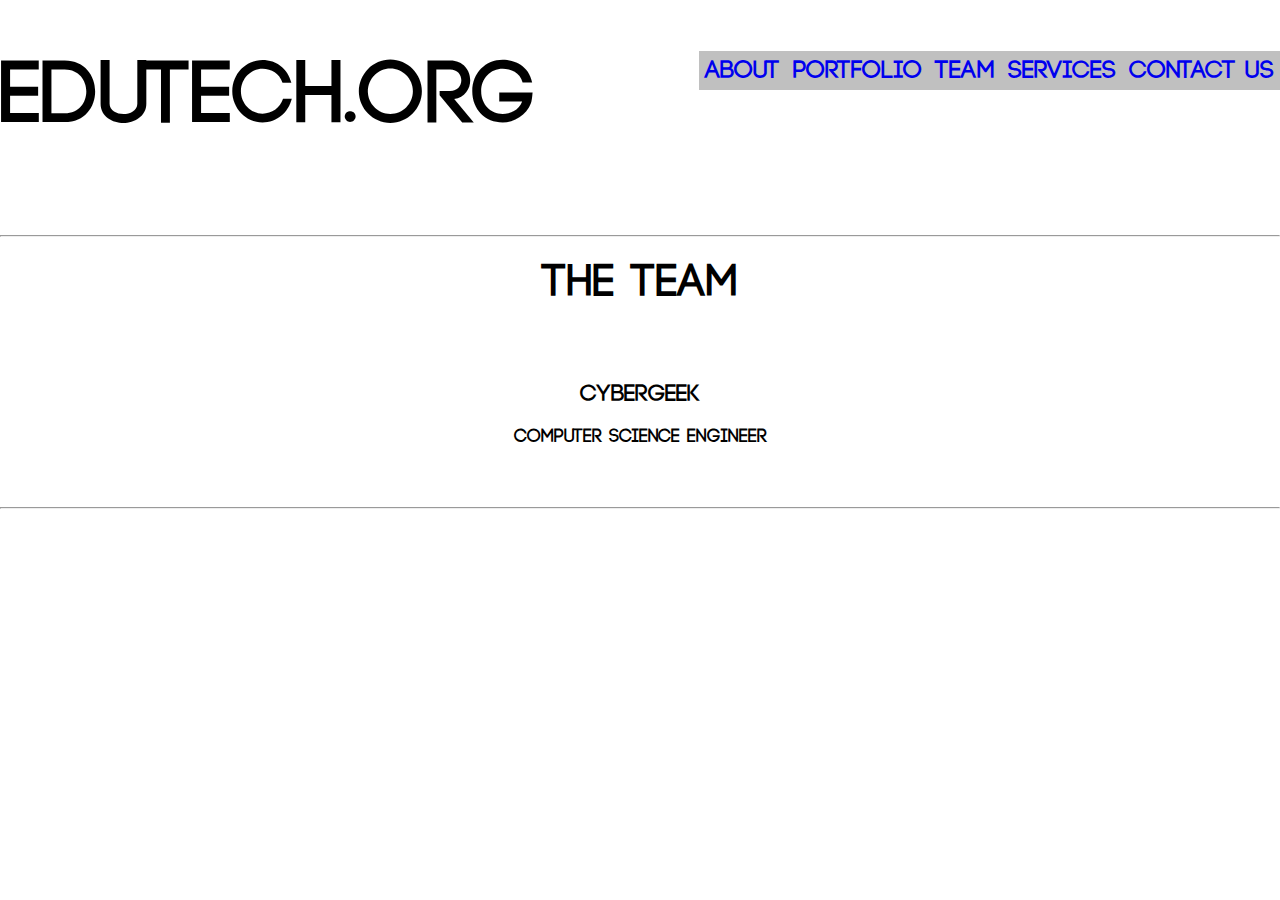
<file: team.html>
<!DOCTYPE html>
<head>
    <title>Educational Website</title>
    <link rel="stylesheet" type="text/css" href="main.css">
</head>
<body>
  <div id="righttoleft">
  <div class="ul">
      <ul>
        <li><a href="contactUs.html">Contact Us</a></li>
        <li><a href="services.html">Services</a></li>  
        <li><a href="team.html">Team</a></li>
        <li><a href="portfolio.html">Portfolio</a></li>
        <li><a href="about.html">About</a></li>
        <p style="font-size:4vw;"><big><big><big>EduTech.Org</big></big></big></p>
    </ul>
  </div>
  </div>


<br><br>
<hr>


  <center>

  <h1><big><big>The Team</big></big></h1>
<br><br>
<ul>
  <li>
  <h2> cybergeek </h2>
  <h3>Computer Science Engineer</h3>
  </li>
    <br><br>
<hr>
<br><br><br>
  </center>

</body>
</html>
</file>
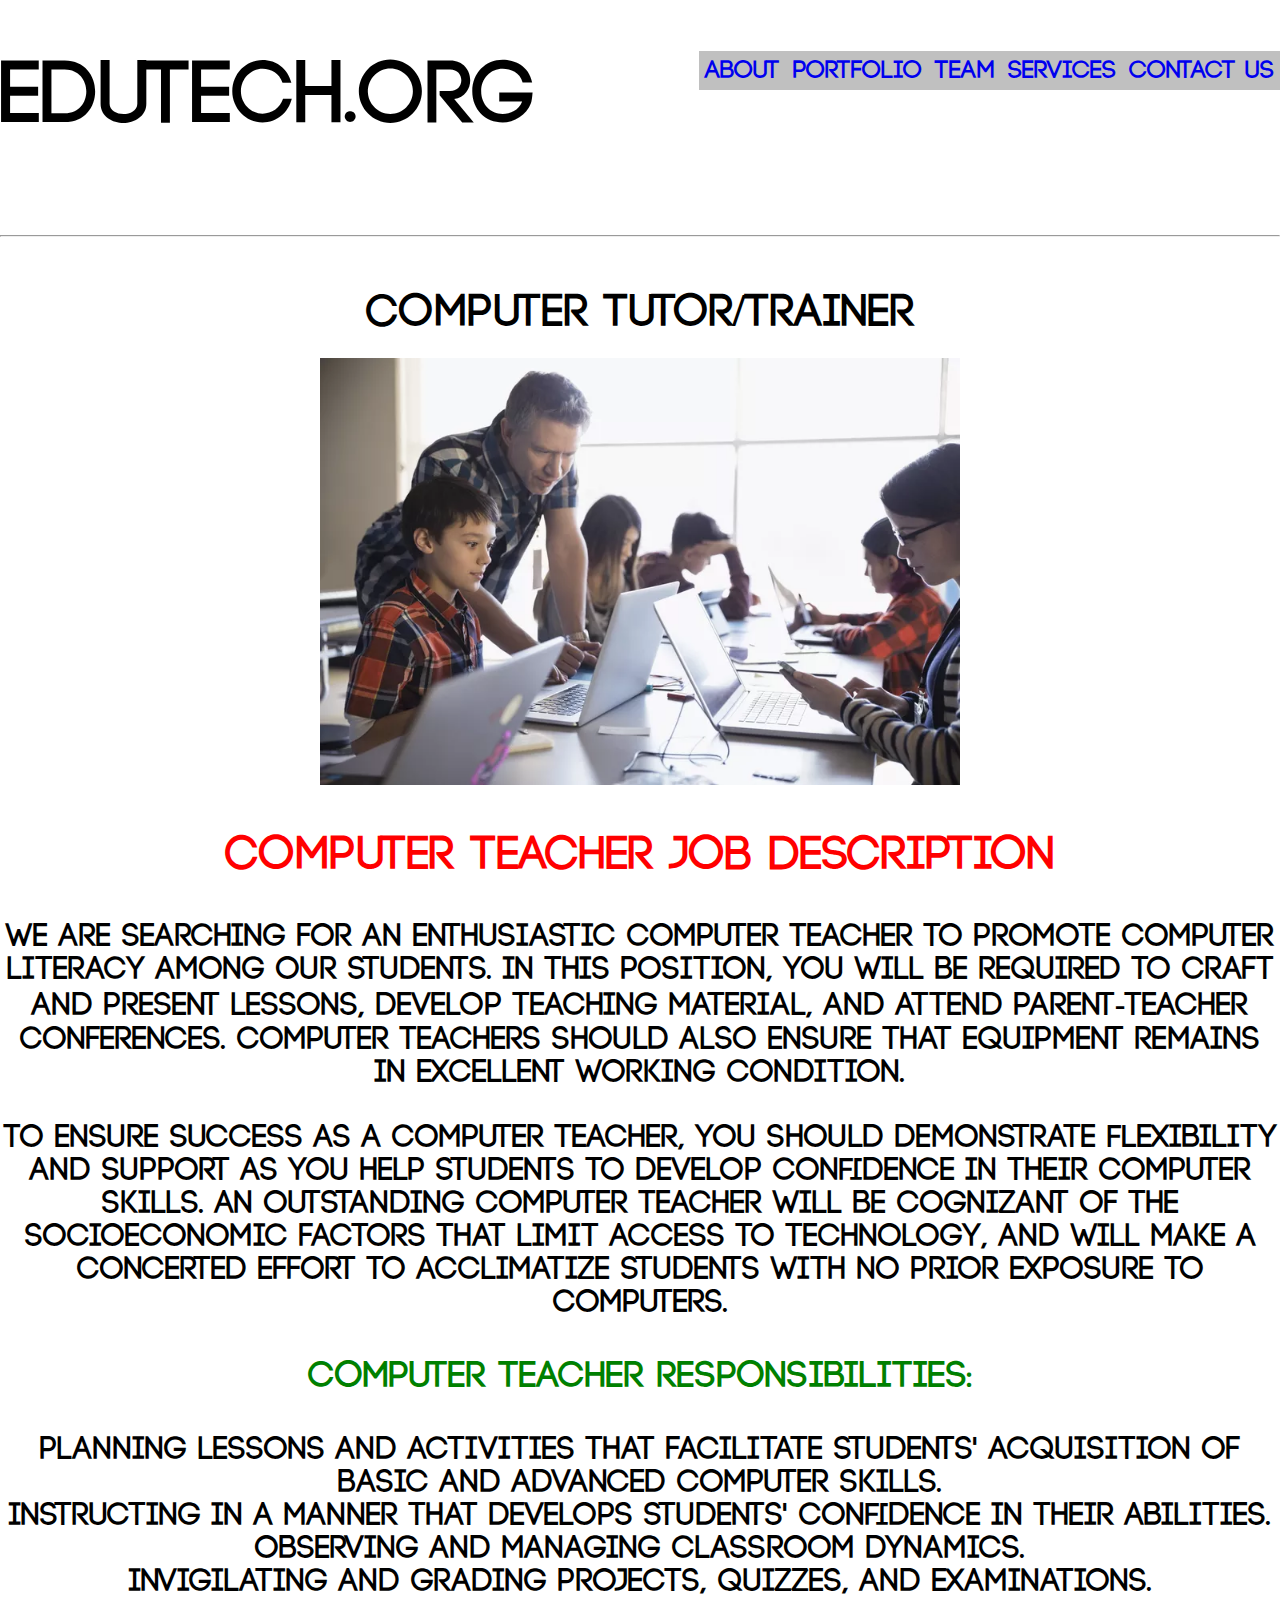
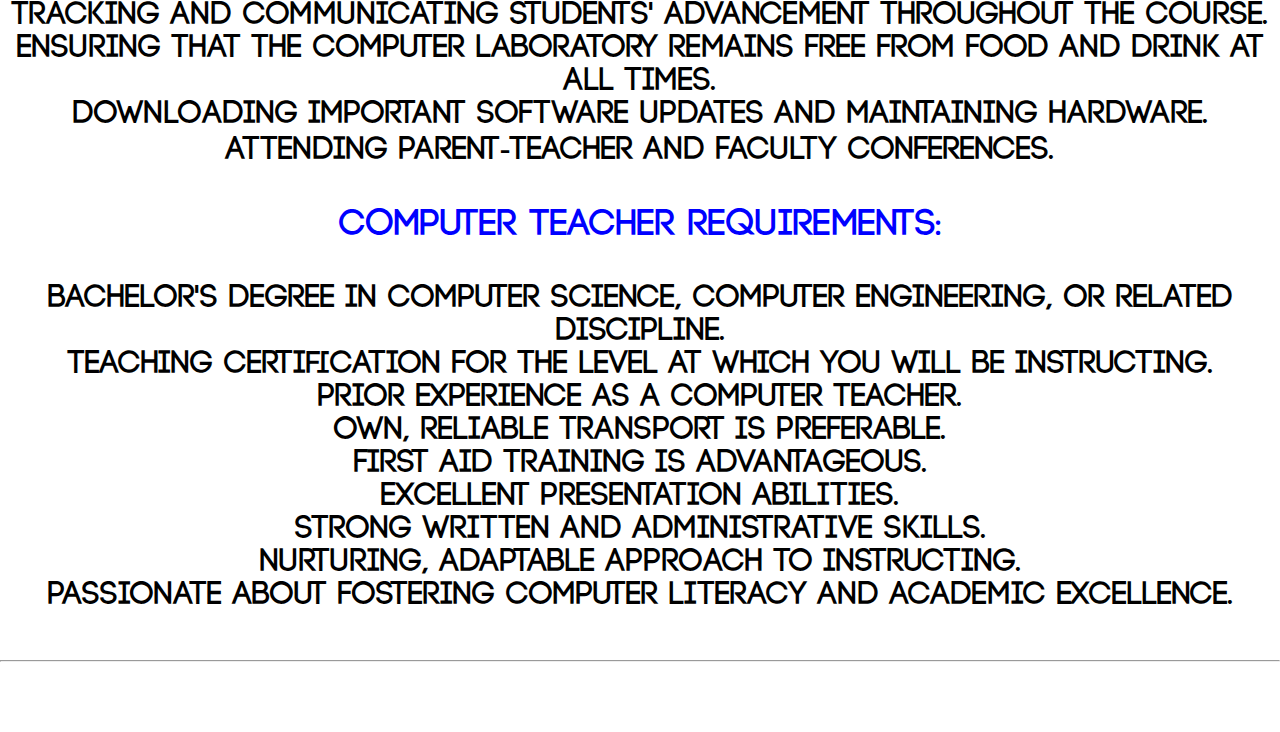
<file: TUTOR.html>
<!DOCTYPE html>
<head>
    <title>Computer Tutor/Trainer</title>
    <link rel="stylesheet" type="text/css" href="main.css">
</head>
<body>
  <div id="righttoleft">
  <div class="ul">
      <ul>
        <li><a href="contactUs.html">Contact Us</a></li>
        <li><a href="main.html">Services</a></li>  
        <li><a href="main.html">Team</a></li>
        <li><a href="main.html">Portfolio</a></li>
        <li><a href="main.html">About</a></li>
        <p style="font-size:4vw;"><big><big><big>EduTech.Org</big></big></big></p>
    </ul>
  </div>
  </div>


<br><br>
<hr>
<br>


  <center>

  <h1><big><big><b>Computer Tutor/Trainer</b>  </big></big><h1>
  <img src="w1.jpg"style="width:50%" "height:50%">
  <div class="callout primary">
    <div id="copyTarget">
      <h2 style="color: red"> Computer Teacher Job Description
      </h2>
      <p>We are searching for an enthusiastic Computer Teacher to promote computer literacy among our students. In this position, you will be required to craft and present lessons, develop teaching material, and attend parent-teacher conferences. Computer Teachers should also ensure that equipment remains in excellent working condition.</p>
      <p>To ensure success as a Computer Teacher, you should demonstrate flexibility and support as you help students to develop confidence in their computer skills. An outstanding Computer Teacher will be cognizant of the socioeconomic factors that limit access to technology, and will make a concerted effort to acclimatize students with no prior exposure to computers.</p>
      <h3 style="color:green ">Computer Teacher Responsibilities:</h3>
      <ul>
        <li>Planning lessons and activities that facilitate students' acquisition of basic and advanced computer skills.
           </li>
        <li>Instructing in a manner that develops students' confidence in their abilities.</li><li>Observing and managing classroom dynamics.
            </li>
        <li>Invigilating and grading projects, quizzes, and examinations.</li>
        <li>Tracking and communicating students' advancement throughout the course.</li>
        <li>Ensuring that the computer laboratory remains free from food and drink at all times.</li><li>Downloading important software updates and maintaining hardware.</li>
        <li>Attending parent-teacher and faculty conferences.</li>
      </ul>
      <h3 style="color:blue ">Computer Teacher Requirements:</h3>
      <ul>
        <li>Bachelor's degree in Computer Science, Computer Engineering, or related discipline.</li>
        <li>Teaching certification for the level at which you will be instructing.</li>
        <li>Prior experience as a Computer Teacher.</li>
        <li>Own, reliable transport is preferable.</li>
        <li>First aid training is advantageous.</li>
        <li>Excellent presentation abilities.</li>
        <li>Strong written and administrative skills.</li>
        <li>Nurturing, adaptable approach to instructing.</li>
        <li>Passionate about fostering computer literacy and academic excellence.</li>
      </ul>
    </div>
  </div>
<br>
<hr>
<br>

  </center>

</body>
</html>
</file>
<file: main.css>
@font-face {
  font-family: code;
  src: url(CodeBold.otf);
}
body {
  font-family: code;
  margin:0;
}
/*
//////////////////////////////////////////////////////////////////////////////////////////////////////////////////
*/
ul {
    list-style-type: none;
    margin: 0;
    padding: 0;
}
/*
li {
    display: inline;
} 
*/
/*
//////////////////////////////////////////////////////////////////////////////////////////////////////////////////
*/
a {
    display: block;
    padding: .5vw;
    font-size: 2vw;
    background-color: #0000003f;
    text-decoration: none;
}
li:hover {
  background-color: rgba(0,0,0,0.2);
}
#righttoleft li {
  float: right;
}
/*
//////////////////////////////////////////////////////////////////////////////////////////////////////////////////
*/
* {box-sizing:border-box} /*unknown*/

/* Slideshow container */
.slideshow-container {
  max-width: 1000px;
  position: relative;
  /* margin: auto; */
}

/* Hide the images by default */
.mySlides {
  display: none;
}

/* Next & previous buttons */
.prev, .next {
  cursor: pointer;
  position: absolute;
  top: 50%;
  width: auto;
  margin-top: -22px;
  padding: 16px;
  color: white;
  font-weight: bold;
  font-size: 18px;
  transition: 0.6s ease;
  border-radius: 0 3px 3px 0;
  user-select: none;
}

/* Position the "next button" to the right */
.next {
  right: 0;
  border-radius: 3px 0 0 3px;
}

/* On hover, add a black background color with a little bit see-through */
.prev:hover, .next:hover {
  background-color: rgba(0,0,0,0.8);
}

/* Caption text */
/* 
.text {
  color: #f2f2f2;
  font-size: 15px;
  padding: 8px 12px;
  position: absolute;
  bottom: 8px;
  width: 100%;
  text-align: center;
} 
*/

/* Number text (1/3 etc) */
/* 
.numbertext {
  color: #f2f2f2;
  font-size: 12px;
  padding: 8px 12px;
  position: absolute;
  top: 0;
} 
*/

/* The dots/bullets/indicators */
.dot {
  cursor: pointer;
  height: 15px;
  width: 15px;
  margin: 0 2px;
  background-color: #bbb;
  border-radius: 50%;
  display: inline-block;
  transition: background-color 0.6s ease;
}

.active, .dot:hover {
  background-color: #717171;
}

/* Fading animation */
.fade {
  -webkit-animation-name: fade;
  -webkit-animation-duration: 1.5s;
  animation-name: fade;
  animation-duration: 1.5s;
}

@-webkit-keyframes fade {
  from {opacity: .4}
  to {opacity: 1}
}

@keyframes fade {
  from {opacity: .4}
  to {opacity: 1}
}
/*
//////////////////////////////////////////////////////////////////////////////////////////////////////////////////
*/
.header {
  text-align: center;
  padding: 32px;
}

/* Create four equal columns that float next to each other*/
.column {
  float: left;
  width: 25%;
  padding: 10px;
}
/*
//////////////////////////////////////////////////////////////////////////////////////////////////////////////////
*/
.box{
  position: relative; /* Make the width of box same as image */
}

/*Caption Text*/
.box .button {
cursor: pointer;
  color: #c8ff00;
  background-color: #0000003f;
  font-size: 1.2vw;
  padding: .2vw .3vw;
  position: absolute;
  top: 80%;
}
.button:hover, .button:hover {
  background-color: rgba(0,0,0,0.8);
}

/*Number text (1/3 etc) */
.box .notext{
  cursor: pointer;
  color: #c8ff00;
  background-color: #0000003f;
  font-size: 2vw;
  padding: .8vw 1.2vw;
  position: absolute;
}
#partnerCaption .notext {
bottom:0;
}
.notext:hover, .notext:hover {
  background-color: rgba(0,0,0,0.8);
}
</file>
